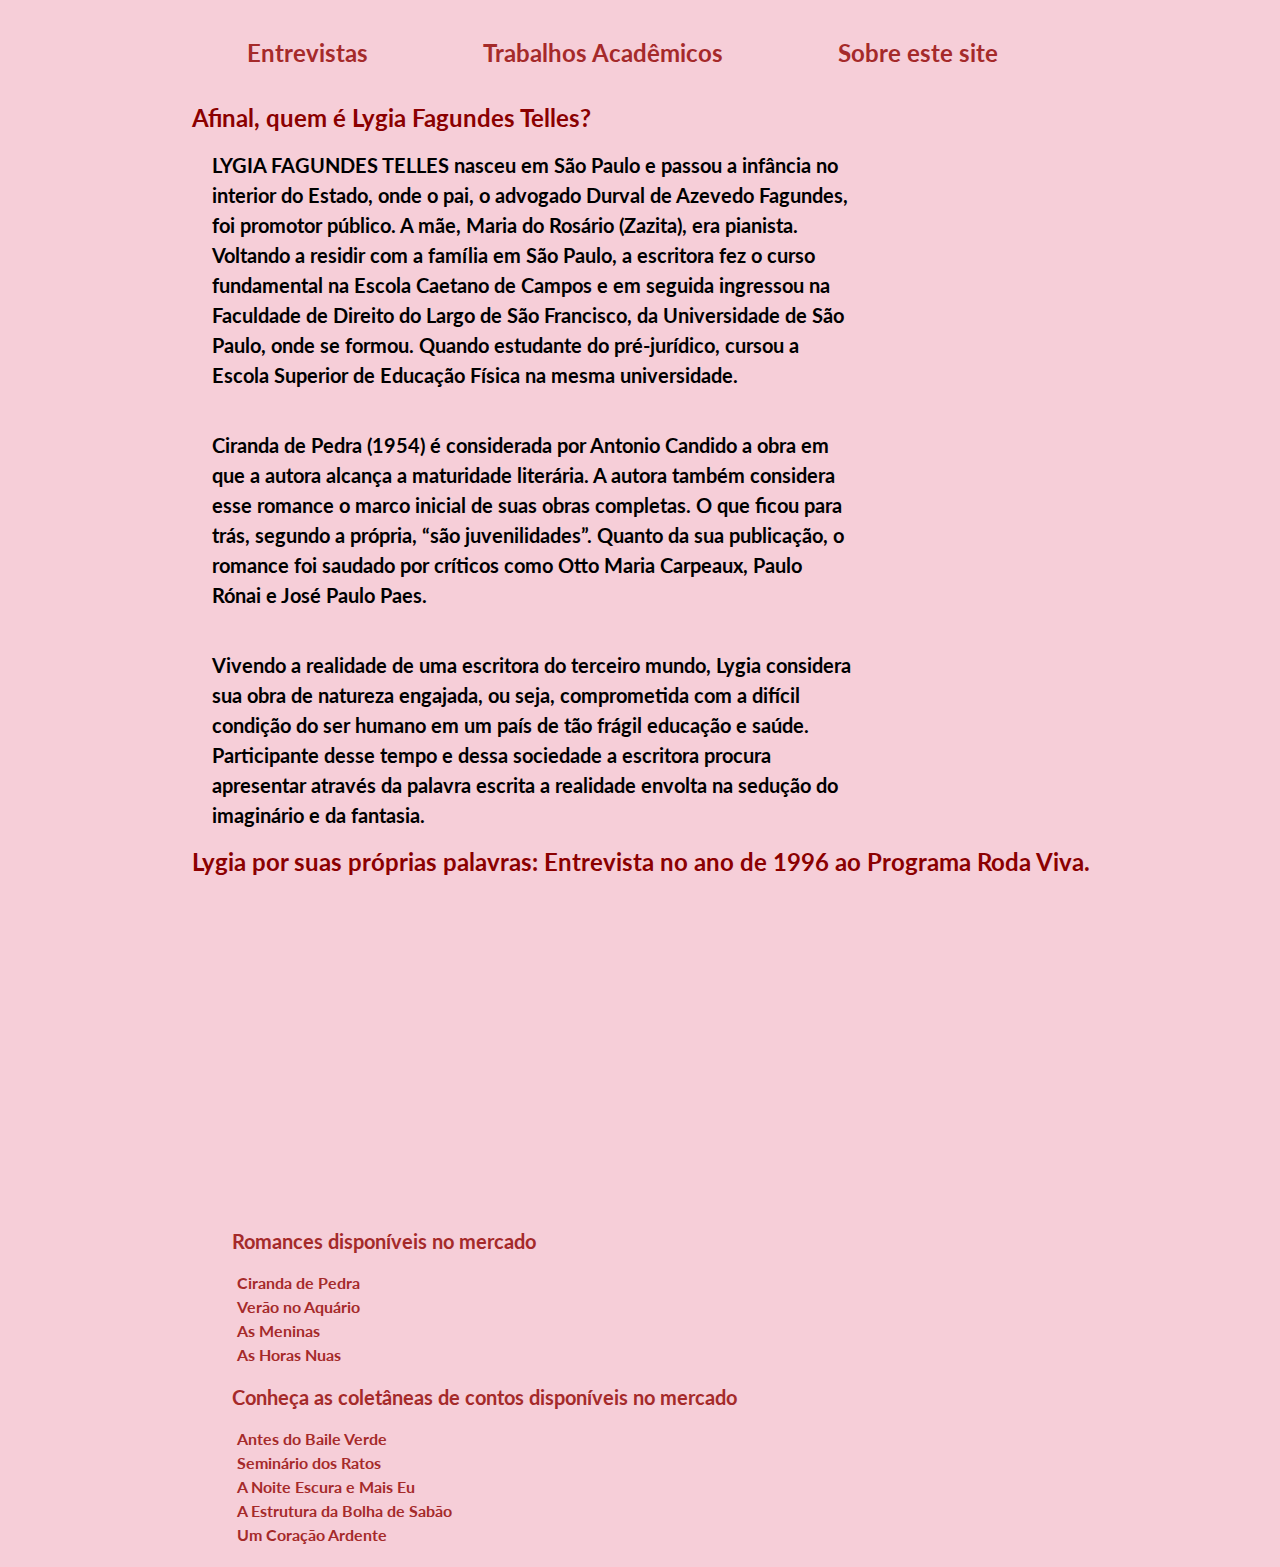
<file: index.html>
<!DOCTYPE html>
<html>

   <head>
	  <meta charset="utf-8">
	  <meta name="viewport" content="width=device-width">
	  <title> Acervo Lygia Fagundes Telles - HOME </title>
	  <link href="style.css" rel="stylesheet" type="text/css" />
	  <link rel="preconnect" href="https://fonts.googleapis.com">
    <link rel="preconnect" href="https://fonts.gstatic.com" crossorigin>
    <link href="https://fonts.googleapis.com/css2?family=Lato:wght@300&display=swap" rel="stylesheet">
   </head>
	<body>
		<header>
				<nav>
					<ul class="menu-item">
						<li class="menu-item"><a href=""> Entrevistas </a></li>
						<li class="menu-item"><a href=""> Trabalhos Acadêmicos</a></li>
						<li class="menu-item"><a href=""> Sobre este site </a></li>
					</ul>
				</nav>
			</div>    
		</header>
		   <h2 class="titulo"> Afinal, quem é Lygia Fagundes Telles?<h2> 

       <p> LYGIA FAGUNDES TELLES nasceu em São Paulo e passou a infância no interior do Estado, onde o pai, o advogado Durval
			 de Azevedo Fagundes, foi promotor público. A mãe, Maria do Rosário (Zazita), era pianista. Voltando a residir com a família
			 em São Paulo, a escritora fez o curso fundamental na Escola Caetano de Campos e em seguida ingressou na Faculdade de Direito
			 do Largo de São Francisco, da Universidade de São Paulo, onde se formou. Quando estudante do pré-jurídico, cursou a Escola
			 Superior de Educação Física na mesma universidade.</p>
  
		   <p>Ciranda de Pedra (1954) é considerada por Antonio Candido a obra em que a autora alcança a maturidade literária. A autora
			 também considera esse romance o marco inicial de suas obras completas. O que ficou para trás, segundo a própria, “são juvenilidades”. Quanto
			 da sua publicação, o romance foi saudado por críticos como Otto Maria Carpeaux, Paulo Rónai e José Paulo Paes.</p>
		   <p>Vivendo a realidade de uma escritora do terceiro mundo, Lygia considera sua obra de natureza engajada, ou seja, comprometida
			 com a difícil condição do ser humano em um país de tão frágil educação e saúde. Participante desse tempo e dessa sociedade
			 a escritora procura apresentar através da palavra escrita a realidade envolta na sedução do imaginário e da fantasia.</p>

       <h2 class="titulo"> Lygia por suas próprias palavras: Entrevista no ano de 1996 ao Programa Roda Viva. </h2>
       <div class="video"> 
         <iframe width="60%" height="315" src="https://www.youtube.com/watch?v=tgaX90Fo3YU"frameborder="0" allow="accelerometer; autoplay; encrypted-media; gyroscope; picture-in-picture" allowfullscreen></iframe>
       
		 <ul class="listas"> Romances disponíveis no mercado</ul>
		 <li class="livros"> <a href="https://www.amazon.com.br/Ciranda-pedra-Lygia-Fagundes-Telles/dp/8535915389/ref=pd_bxgy_1/147-0599541-7159552?pd_rd_w=bgSOe&pf_rd_p=4a943320-02ab-4775-ad7a-eaf57d00a244&pf_rd_r=R6M6VCJMK44HGRQN517C&pd_rd_r=4ad1186a-375b-44e3-bc9d-53ac8e450ddd&pd_rd_wg=B3WzI&pd_rd_i=8535915389&psc=1">
				Ciranda de Pedra </a> </li>
		 <li class="livros"><a href="https://www.amazon.com.br/Ver%C3%A3o-aqu%C3%A1rio-Lygia-Fagundes-Telles/dp/8535917713/ref=pd_sbs_3/147-0599541-7159552?pd_rd_w=vMWMs&pf_rd_p=a94e71ea-33bb-431c-ad4f-11f4e2decc0b&pf_rd_r=EKX0G86ZZ3CTDW05EPYQ&pd_rd_r=326a5283-ed51-4140-b6ed-a3a1369c44a3&pd_rd_wg=x6mxJ&pd_rd_i=8535917713&psc=1">
				Verão no Aquário </a> </li>
		 <li class="livros"><a href="https://www.amazon.com.br/As-meninas-Lygia-Fagundes-Telles/dp/8535914307/ref=pd_sbs_1/147-0599541-7159552?pd_rd_w=5jH6A&pf_rd_p=a94e71ea-33bb-431c-ad4f-11f4e2decc0b&pf_rd_r=B0JNSE4TT2Y7Z449PM5T&pd_rd_r=202b73ec-ba48-4a67-8047-9cf630f6c281&pd_rd_wg=qFoxC&pd_rd_i=8535914307&psc=1 ">
				As Meninas </a></li>
		 <li class="livros"><a href="https://www.amazon.com.br/horas-nuas-Lygia-Fagundes-Telles/dp/853591644X/ref=sr_1_1?__mk_pt_BR=%C3%85M%C3%85%C5%BD%C3%95%C3%91&crid=1HI5FSVQ1FZCR&dchild=1&keywords=as+horas+nuas&qid=1632774290&s=books&sprefix=as+horas+%2Cstripbooks%2C913&sr=1-1">
				As Horas Nuas </a> </li>

		 <ul class="listas"> Conheça as coletâneas de contos disponíveis no mercado</ul>
		 <li class="livros"><a href="https://www.amazon.com.br/Antes-baile-verde-Fagundes-Telles/dp/8535914315/ref=pd_sbs_17/147-0599541-7159552?pd_rd_w=47W6U&pf_rd_p=a94e71ea-33bb-431c-ad4f-11f4e2decc0b&pf_rd_r=TQ8X7DNZEHGE6WGXNTS8&pd_rd_r=cf0822d6-685d-4e2e-accb-566c9c216c5e&pd_rd_wg=BRPfn&pd_rd_i=8535914315&psc=1">
				Antes do Baile Verde </a></li>
		 <li class="livros"> <a href="https://www.amazon.com.br/Semin%C3%A1rio-ratos-Lygia-Fagundes-Telles/dp/8535915478/ref=pd_sbs_5/147-0599541-7159552?pd_rd_w=UqfqN&pf_rd_p=a94e71ea-33bb-431c-ad4f-11f4e2decc0b&pf_rd_r=FF0W50KXMN270T0SF6WX&pd_rd_r=c32e3e4a-0b7c-4dfa-8ce5-fec434e73126&pd_rd_wg=weHlU&pd_rd_i=8535915478&psc=1">
				Seminário dos Ratos </a> </li>
		 <li class="livros"> <a href="https://www.amazon.com.br/disciplina-amor-Lygia-Fagundes-Telles/dp/8535917721/ref=pd_sbs_6/147-0599541-7159552?pd_rd_w=hG4K4&pf_rd_p=a94e71ea-33bb-431c-ad4f-11f4e2decc0b&pf_rd_r=AYXZQGS16XJ4CSAWBWER&pd_rd_r=cb0eba62-fdff-4369-929f-59635cbdfc17&pd_rd_wg=SyTGY&pd_rd_i=8535917721&psc=1">
				A Noite Escura e Mais Eu </a> </li>
		 <li class="livros"> <a href="https://www.amazon.com.br/estrutura-bolha-sab%C3%A3o-Fagundes-Telles/dp/8535916342/ref=pd_sbs_6/147-0599541-7159552?pd_rd_w=M7USS&pf_rd_p=a94e71ea-33bb-431c-ad4f-11f4e2decc0b&pf_rd_r=9EPWVQXFDXGR3ZZXD9EZ&pd_rd_r=2b27f1fc-4a8a-4e50-910c-7ba86c983dad&pd_rd_wg=8jeYe&pd_rd_i=8535916342&psc=1">
				A Estrutura da Bolha de Sabão </a></li>
		 <li class="livros"><a href="https://www.amazon.com.br/cora%C3%A7%C3%A3o-ardente-Lygia-Fagundes-Telles/dp/8535921834"> Um Coração Ardente
			</a></li>
	</body>

</html>
</file>
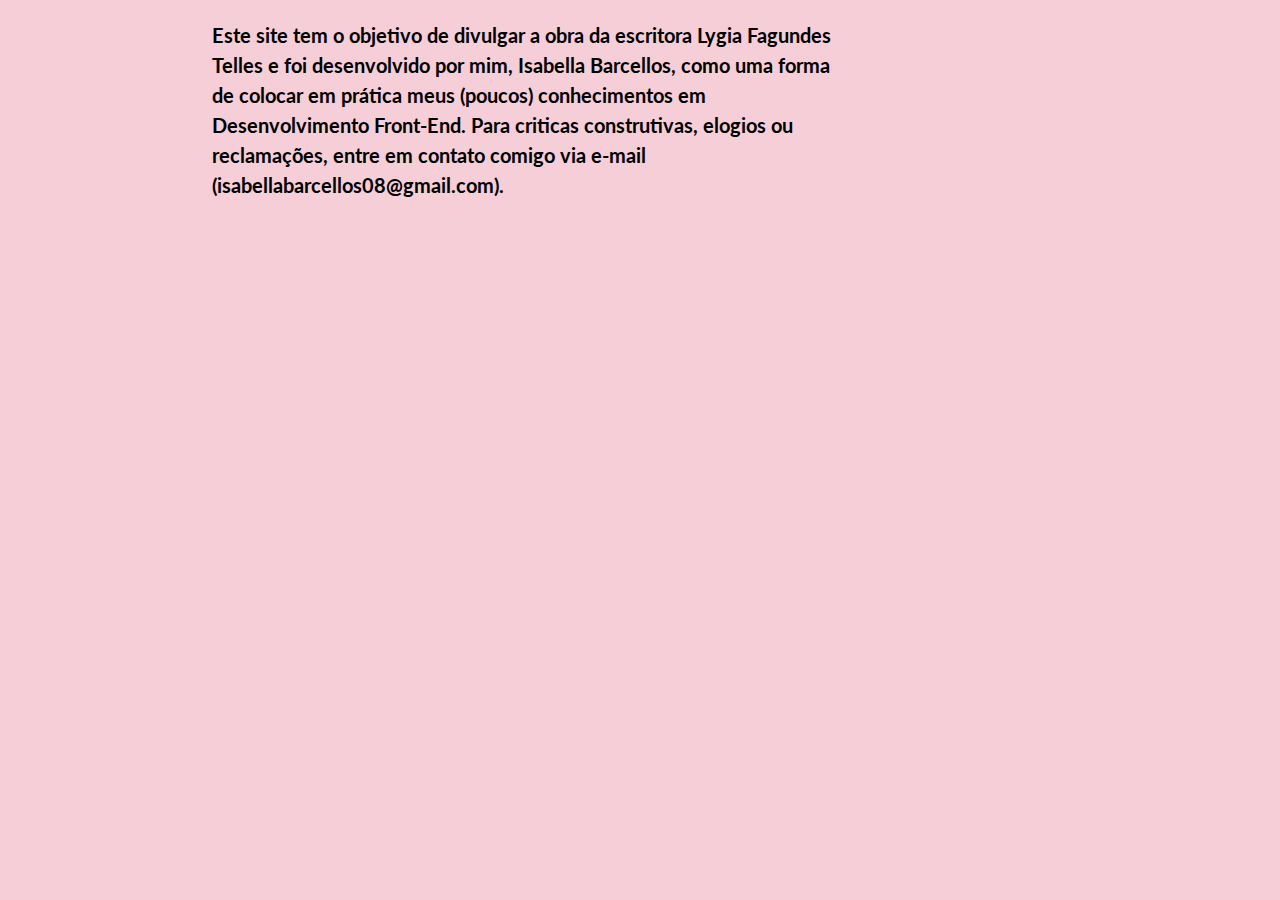
<file: sobre.html>
<!DOCTYPE html>
  <html>

   <head>
	   <meta charset="utf-8">
	   <meta name="viewport" content="width=device-width">
	   <title> Acervo Lygia Fagundes Telles - Sobre este site </title>
	   <link href="style.css" rel="stylesheet" type="text/css" />
	   <link href="https://fonts.googleapis.com/css2?family=Lato:wght@300&display=swap" rel="stylesheet">
     </head>

   <body>
     <p> Este site tem o objetivo de divulgar a obra da escritora Lygia Fagundes Telles e foi desenvolvido por mim, Isabella Barcellos, como uma forma de colocar em prática meus (poucos) conhecimentos em Desenvolvimento Front-End. Para criticas construtivas, elogios ou reclamações, entre em contato comigo via e-mail (isabellabarcellos08@gmail.com). </p>
     </body>
  </html>
</file>
<file: style.css>
/* http://meyerweb.com/eric/tools/css/reset/ 
   v2.0 | 20110126
   License: none (public domain)
*/

html, body, div, span, applet, object, iframe,
h1, h2, h3, h4, h5, h6, p, blockquote, pre,
a, abbr, acronym, address, big, cite, code,
del, dfn, em, img, ins, kbd, q, s, samp,
small, strike, strong, sub, sup, tt, var,
b, u, i, center,
dl, dt, dd, ol, ul, li,
fieldset, form, label, legend,
table, caption, tbody, tfoot, thead, tr, th, td,
article, aside, canvas, details, embed, 
figure, figcaption, footer, header, hgroup, 
menu, nav, output, ruby, section, summary,
time, mark, audio, video {
	margin: 0;
	padding: 0;
	border: 0;
	font-size: 100%;
	font: inherit;
	vertical-align: baseline;
}
/* HTML5 display-role reset for older browsers */
article, aside, details, figcaption, figure, 
footer, header, hgroup, menu, nav, section {
	display: block;
}
body {
	line-height: 1;
}
ol, ul {
	list-style: none;
}
blockquote, q {
	quotes: none;
}
blockquote:before, blockquote:after,
q:before, q:after {
	content: '';
	content: none;
}
table {
	border-collapse: collapse;
	border-spacing: 0;
}

html{
  background-color: #F6CED8;
}
body{
  font-family: 'Lato', sans-serif;
  font-weight: bold;
}
.menu-item{
  margin-right: 25px;
  text-align: center;
}
.titulo{
  color: darkred;
  font-size: 24px;
  margin-left: 15%;
}

p{
  font-size: 20px;
  line-height: 1.5;
  padding: 20px;
  text-align: left;
  margin-left: 15%;
  width: 50%;
}
nav li{
  display: inline-block;
  padding: 25px;
}
nav a{
  color: brown;
  text-decoration: none;
  font-size: 24px;
  text-align: left;
}
.listas{
  text-align: left;
  padding: 20px;
} 
ul{
  text-align: left;
  color: brown;
  font-size: 20px;
  padding: 10px;
}
li a{
 color: brown;
 text-decoration: none;
 line-height: 1.5;
 margin-left: 15px;
 padding: 10px;
 
}
li a:hover{
  color: rgb(81, 120, 2);
}
menu-item{
  display: flex;
  justify-content: center;
  
}
.video{
  padding: 20px;
  margin-left: 15%;

}
.livros{
  list-style: none ;
}
</file>
